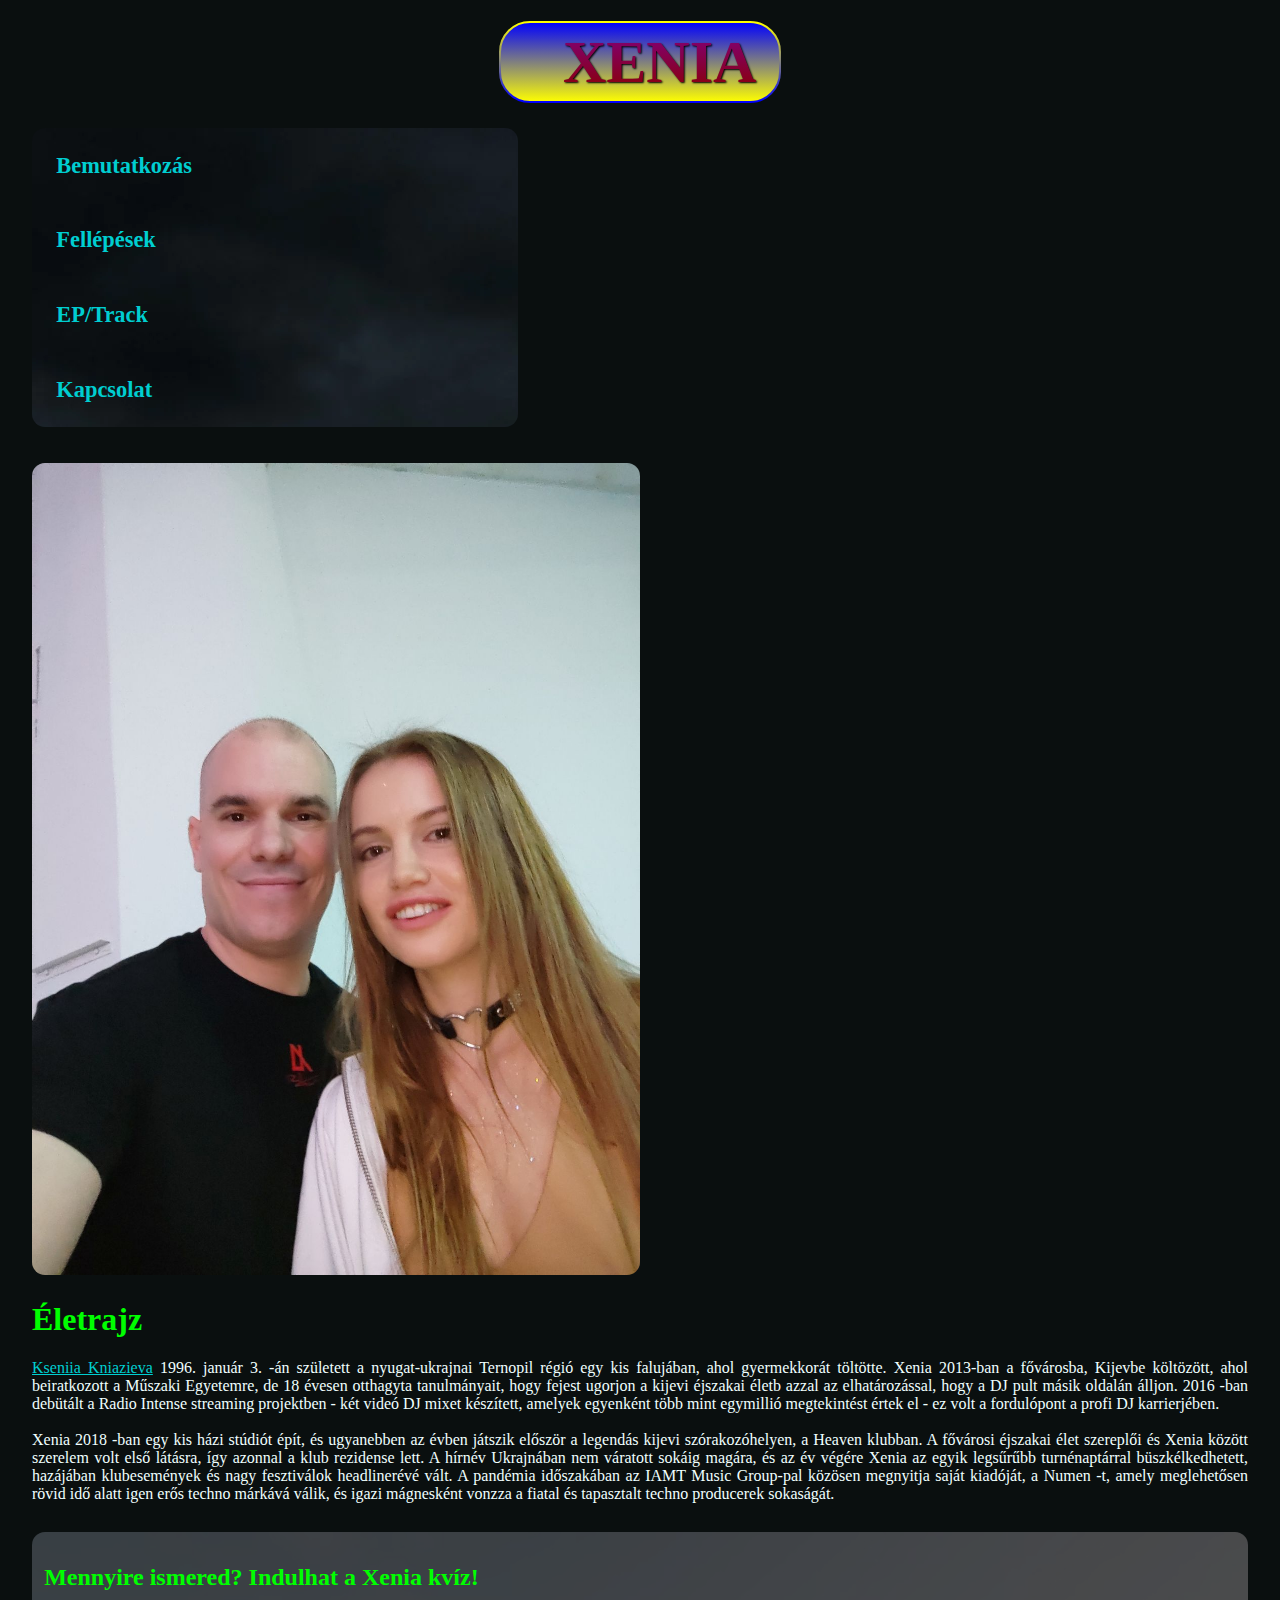
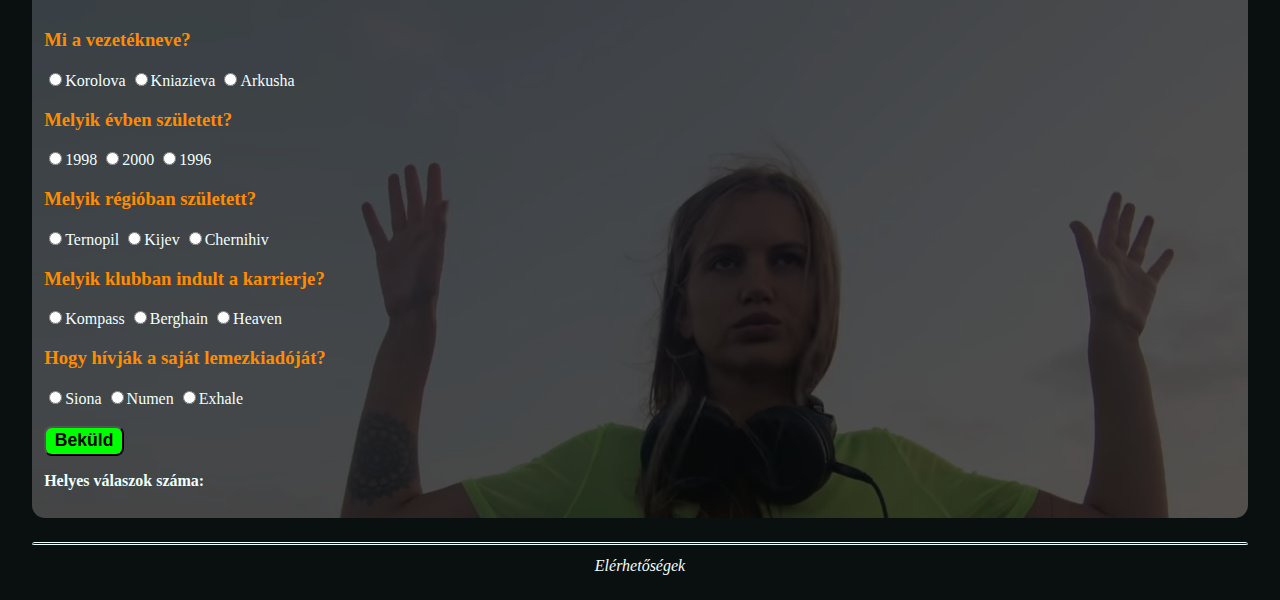
<file: index.html>
﻿<!doctype html>
<html lang="hu">
<head>
<meta charset=utf-8>
<title>XENIA (UA)</title>
<link rel="stylesheet" href="./style.css">
<meta name="viewport" content="width=device-width, initial-scale=1.0">
</head>

<body>

<header>
<svg id=logo width=300 height=100>
<defs>
<linearGradient id=atmenet x1=0% y1=0% x2=0% y2=100%>
<stop offset=0% style=stop-color:blue />
<stop offset=100% style=stop-color:yellow />
</linearGradient>
<linearGradient id=szovegatmenet x1=0% y1=0% x2=0% y2=100%>
<stop offset=0% style=stop-color:purple />
<stop offset=100% style=stop-color:darkred />
</linearGradient>
<linearGradient id=keretatmenet x1=0% y1=0% x2=0% y2=100%>
<stop offset=0% style=stop-color:yellow />
<stop offset=100% style=stop-color:blue />
</linearGradient>
</defs>
<rect x=10 y=10 rx=30 ry=30 width=280 height=80 style="fill:url(#atmenet); stroke: url(#keretatmenet); stroke-width: 2px"/>
<text fill=url(#szovegatmenet) font-size=60 font-family=calibri font-weight=bold x=73 y=70 style="text-shadow: 1px 1px 2px black">XENIA</text>
</svg>
</header>

<nav>
<div> <a class=menuelem href="index.html">Bemutatkozás</a></div>
<div> <a class=menuelem href="fellepesek.html">Fellépések</a></div>
<div> <a class=menuelem href="zeneszamok.html">EP/Track</a></div>
<div> <a class=menuelem href="kapcsolat.html">Kapcsolat</a></div>
</nav>
	
<div id=eletrajz>
<aside>
<img alt="Xenia" src=./img/Xenia.jpg title=Xenia id=xeniaprofil>
</aside>

<section>
<h1>Életrajz</h1>
<p> <a href="https://ra.co/dj/xenia/biography" target="blank">Kseniia Kniazieva</a> 1996. január 3. -án született a nyugat-ukrajnai Ternopil régió egy kis falujában, ahol gyermekkorát töltötte. Xenia 2013-ban a fővárosba, Kijevbe költözött, ahol beiratkozott a Műszaki Egyetemre, de 18 évesen otthagyta tanulmányait, hogy fejest ugorjon a kijevi éjszakai életb azzal az elhatározással, hogy a DJ pult másik oldalán álljon. 2016 -ban debütált a Radio Intense streaming projektben - két videó DJ mixet készített, amelyek egyenként több mint egymillió megtekintést értek el - ez volt a fordulópont a profi DJ karrierjében. <br> <br>

Xenia 2018 -ban egy kis házi stúdiót épít, és ugyanebben az évben játszik először a legendás kijevi szórakozóhelyen, a Heaven klubban. A fővárosi éjszakai élet szereplői és Xenia között szerelem volt első látásra, így azonnal a klub rezidense lett. A hírnév Ukrajnában nem váratott sokáig magára, és az év végére Xenia az egyik legsűrűbb turnénaptárral büszkélkedhetett, hazájában klubesemények és nagy fesztiválok headlinerévé vált. A pandémia időszakában az IAMT Music Group-pal közösen megnyitja saját kiadóját, a Numen -t, amely meglehetősen rövid idő alatt igen erős techno márkává válik, és igazi mágnesként vonzza a fiatal és tapasztalt techno producerek sokaságát.</p>
</section>
</div>

<div id=kviz>
<h2>Mennyire ismered? Indulhat a Xenia kvíz!</h2>

<form>	
<div class=kerdes><h3>Mi a vezetékneve?</h3> <h4 id=v1></h4></div>
<input type=radio name=vezeteknev value=3><label>Korolova</label>
<input type=radio name=vezeteknev id=vezeteknev value=1><label>Kniazieva</label>
<input type=radio name=vezeteknev value=2><label>Arkusha</label>


<div class=kerdes><h3>Melyik évben született?</h3><h4 id=v2></h4></div>
<input type=radio name=szulev value=3><label>1998</label>
<input type=radio name=szulev value=2><label>2000</label>
<input type=radio name=szulev id=szulev value=1><label>1996</label>	
	
<div class=kerdes><h3>Melyik régióban született?</h3><h4 id=v3></h4></div>
<input type=radio name=regio id=regio value=1><label>Ternopil</label>
<input type=radio name=regio value=2><label>Kijev</label>
<input type=radio name=regio value=3><label>Chernihiv</label>

<div class=kerdes><h3>Melyik klubban indult a karrierje?</h3><h4 id=v4></h4></div>
<input type=radio name=klub value=3><label>Kompass</label>
<input type=radio name=klub value=2><label>Berghain</label>
<input type=radio name=klub id=klub value=1><label>Heaven</label>	

<div class=kerdes><h3>Hogy hívják a saját lemezkiadóját?</h3><h4 id=v5></h4></div>
<input type=radio name=kiado value=3><label>Siona</label>
<input type=radio name=kiado id=kiado value=1><label>Numen</label>
<input type=radio name=kiado value=2><label>Exhale</label>
<br>
</form>
<br>
<button id=bekuldgomb onclick=kvizkiir()>Beküld</button>
		
<div id=eredmeny>
<p id=eredmenyszoveg>Helyes válaszok száma:</p>	
<p id=szamlalo></p>
<p id=gratula></p>
</div>	
</div>	

<footer>
Elérhetőségek
</footer>	
	
<script src="./main.js"> </script>
</body>
</html>
</file>
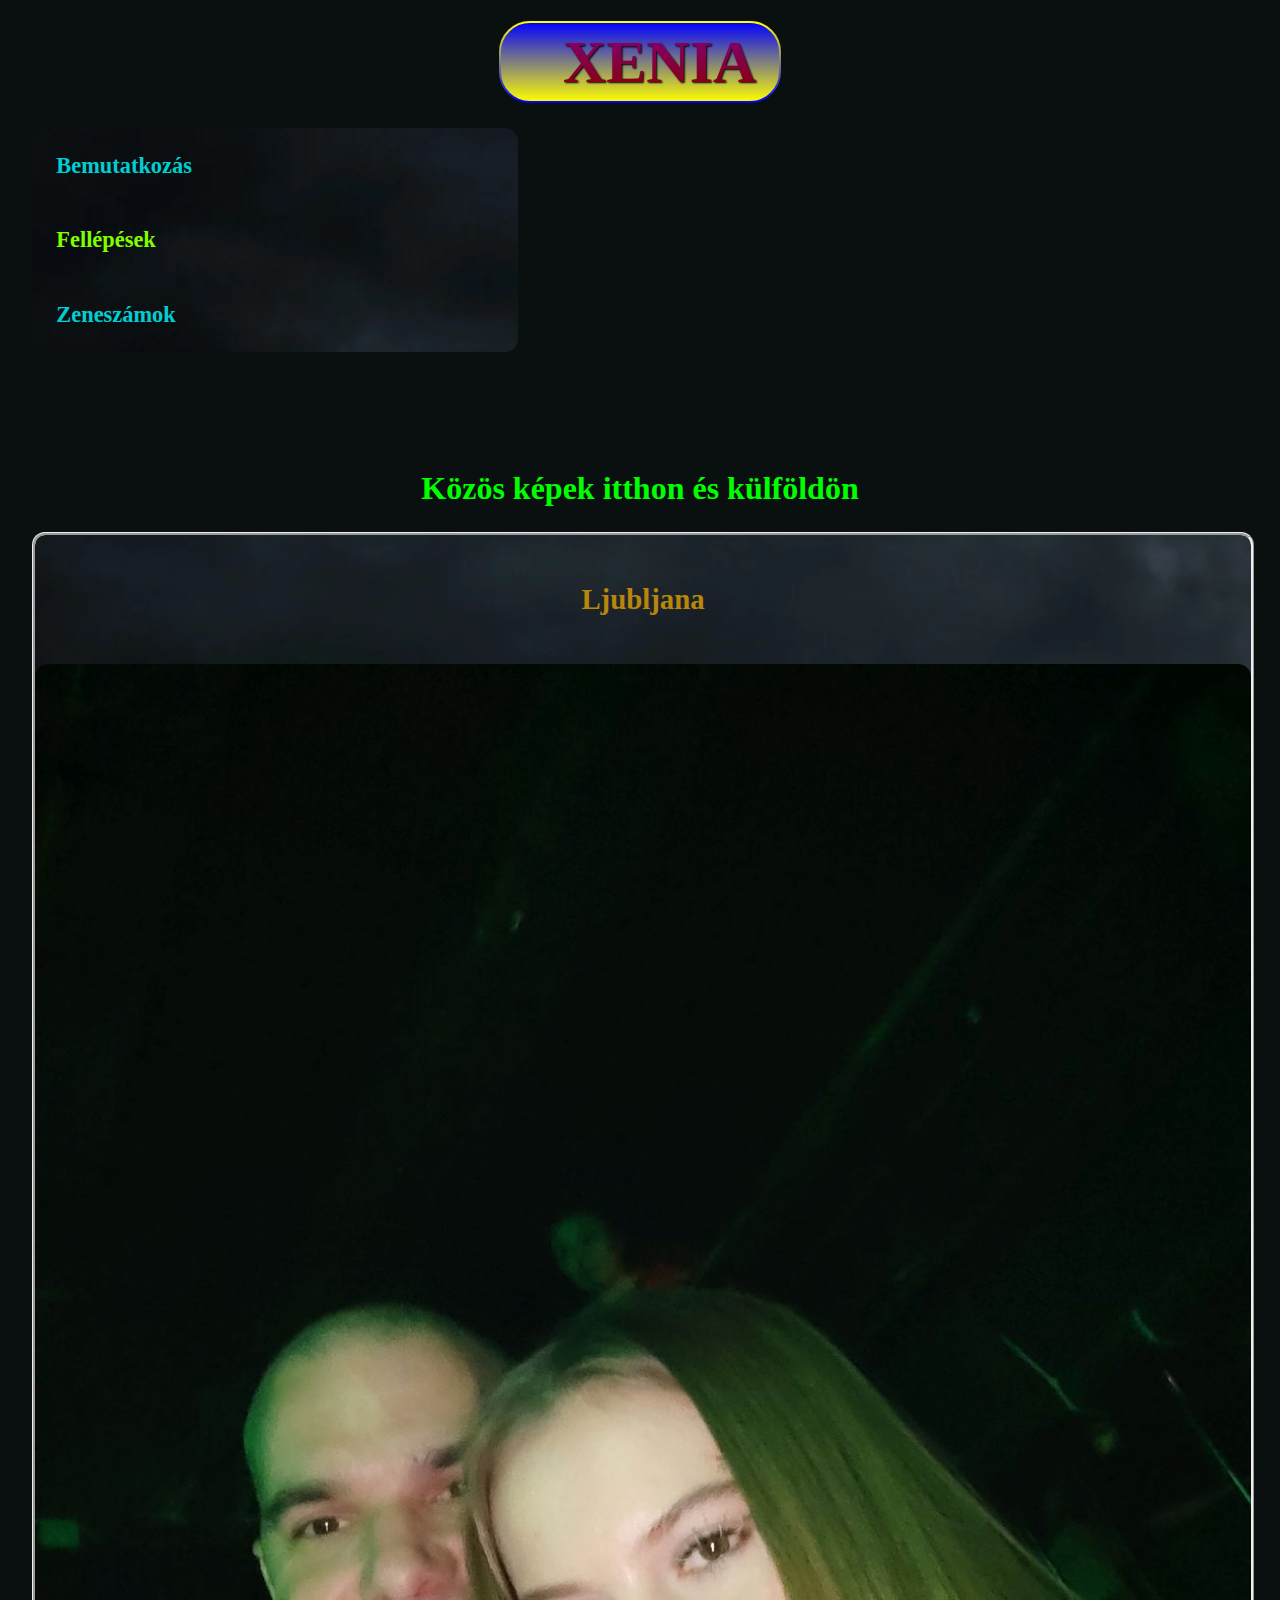
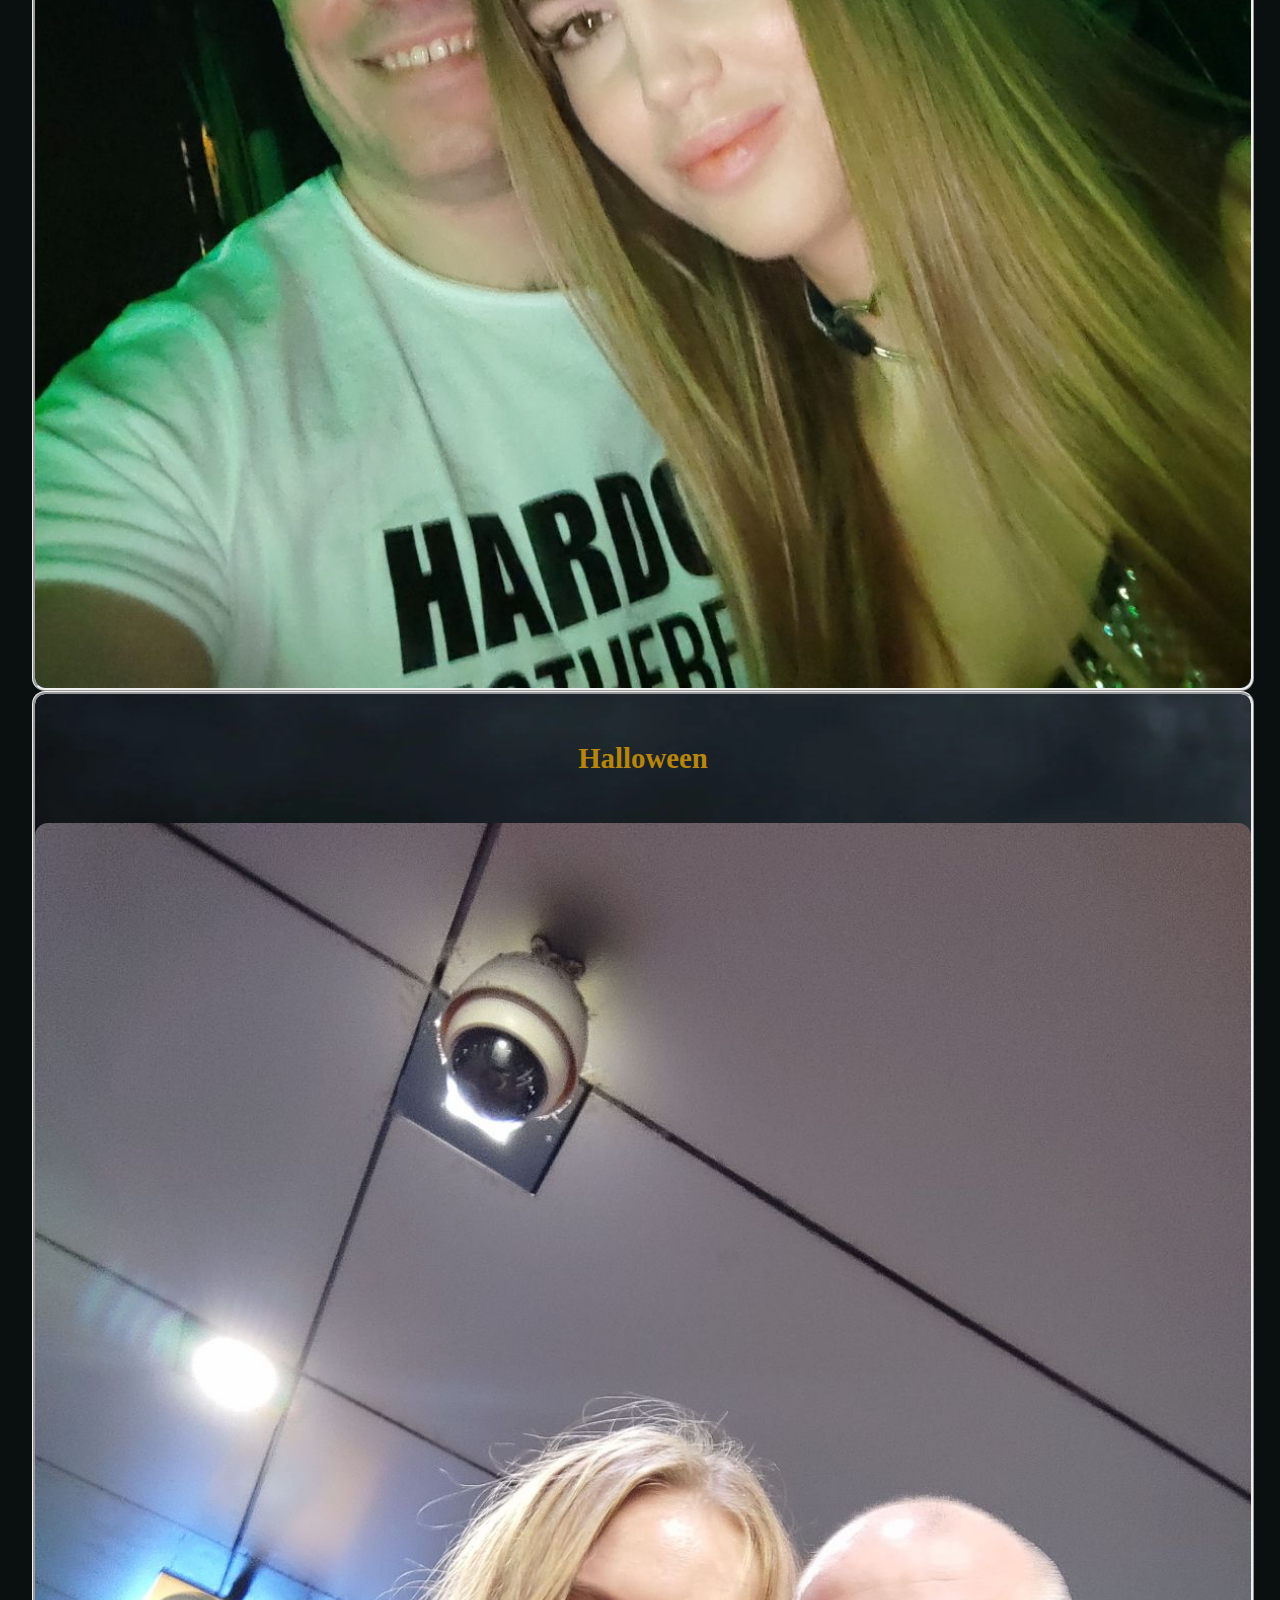
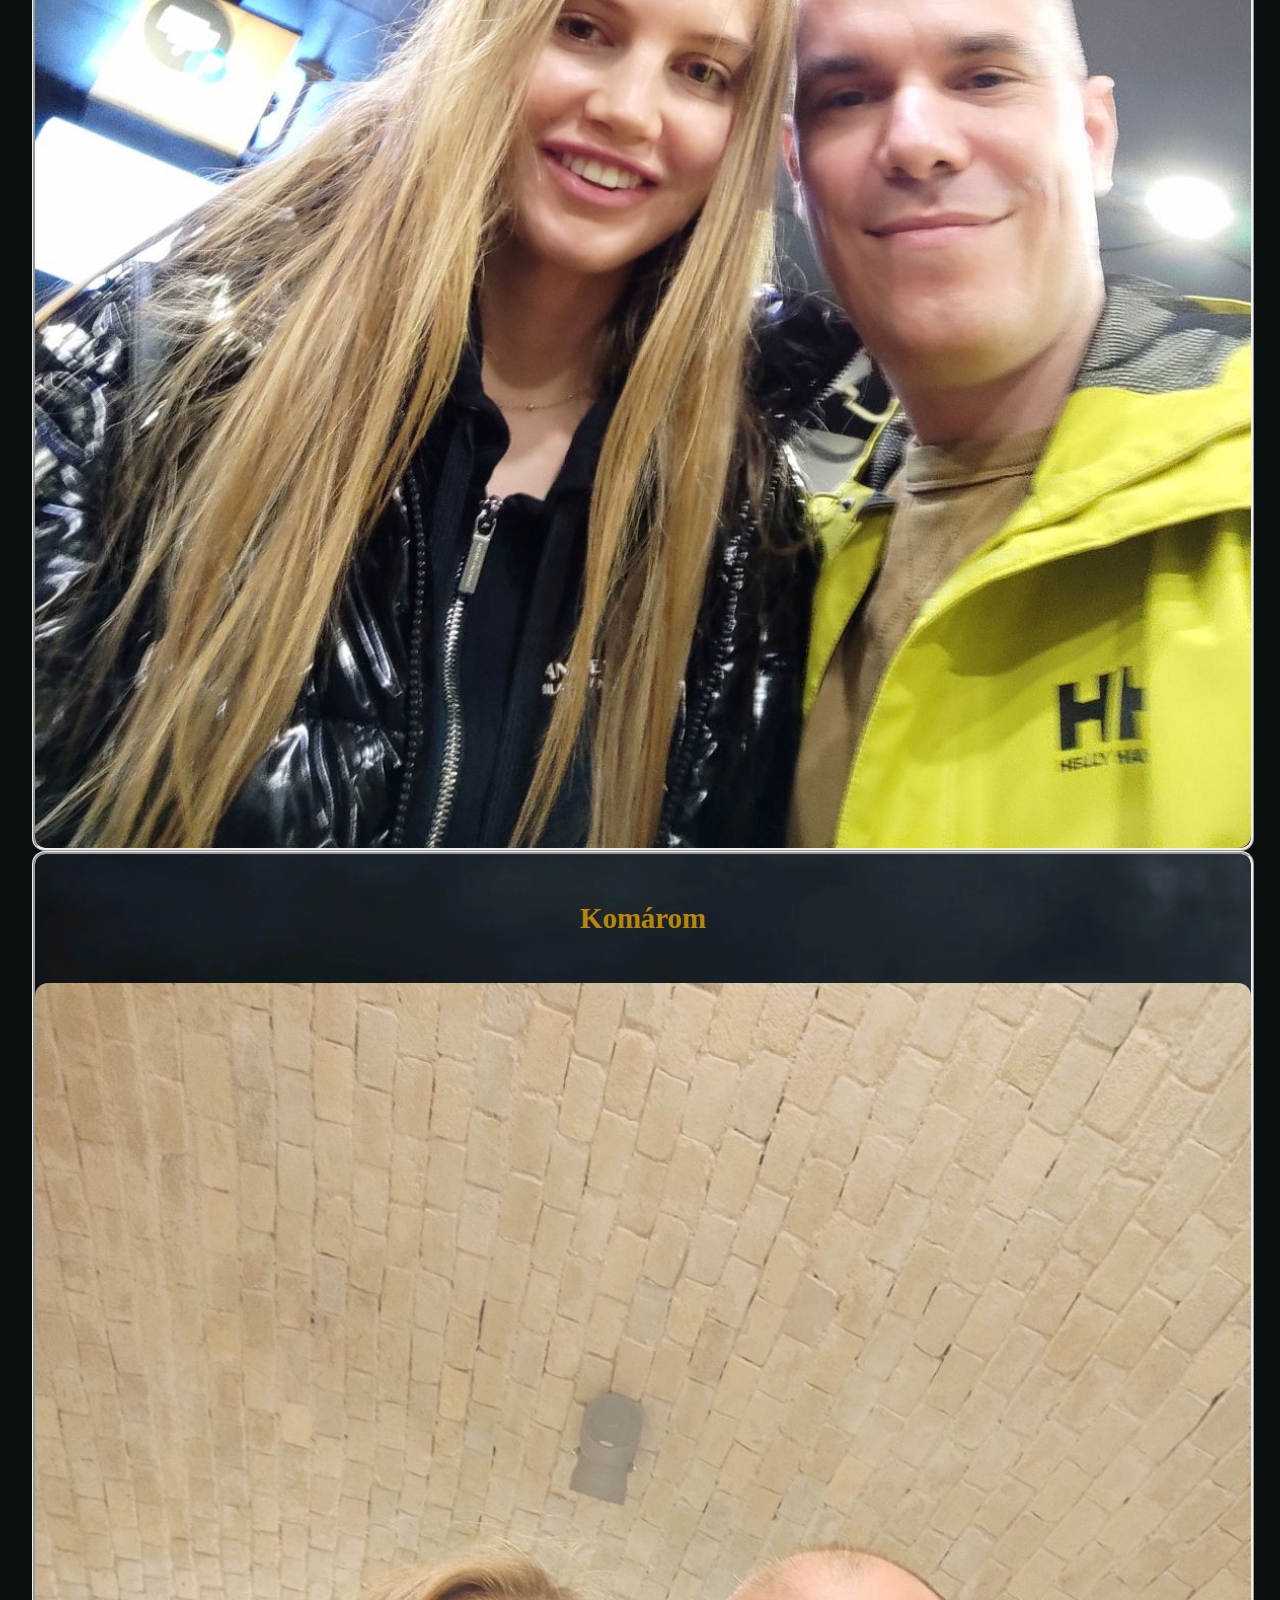
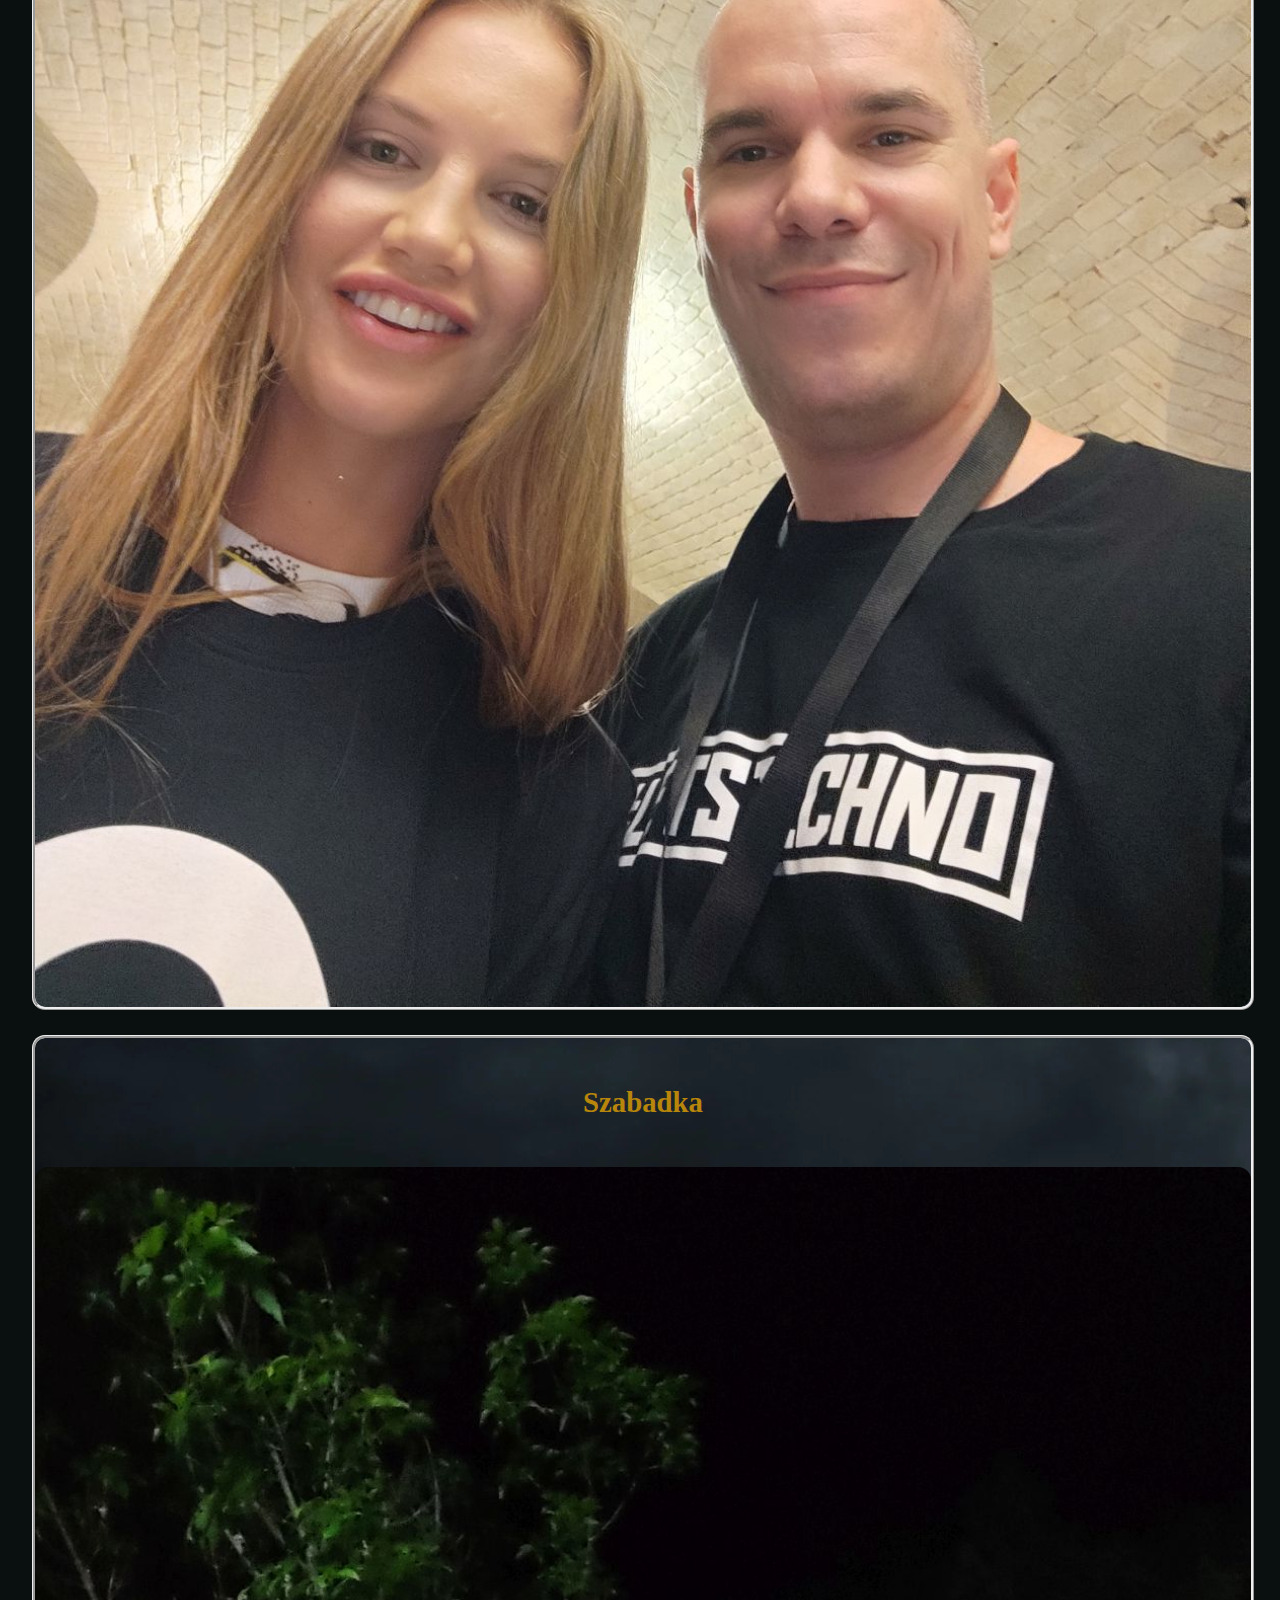
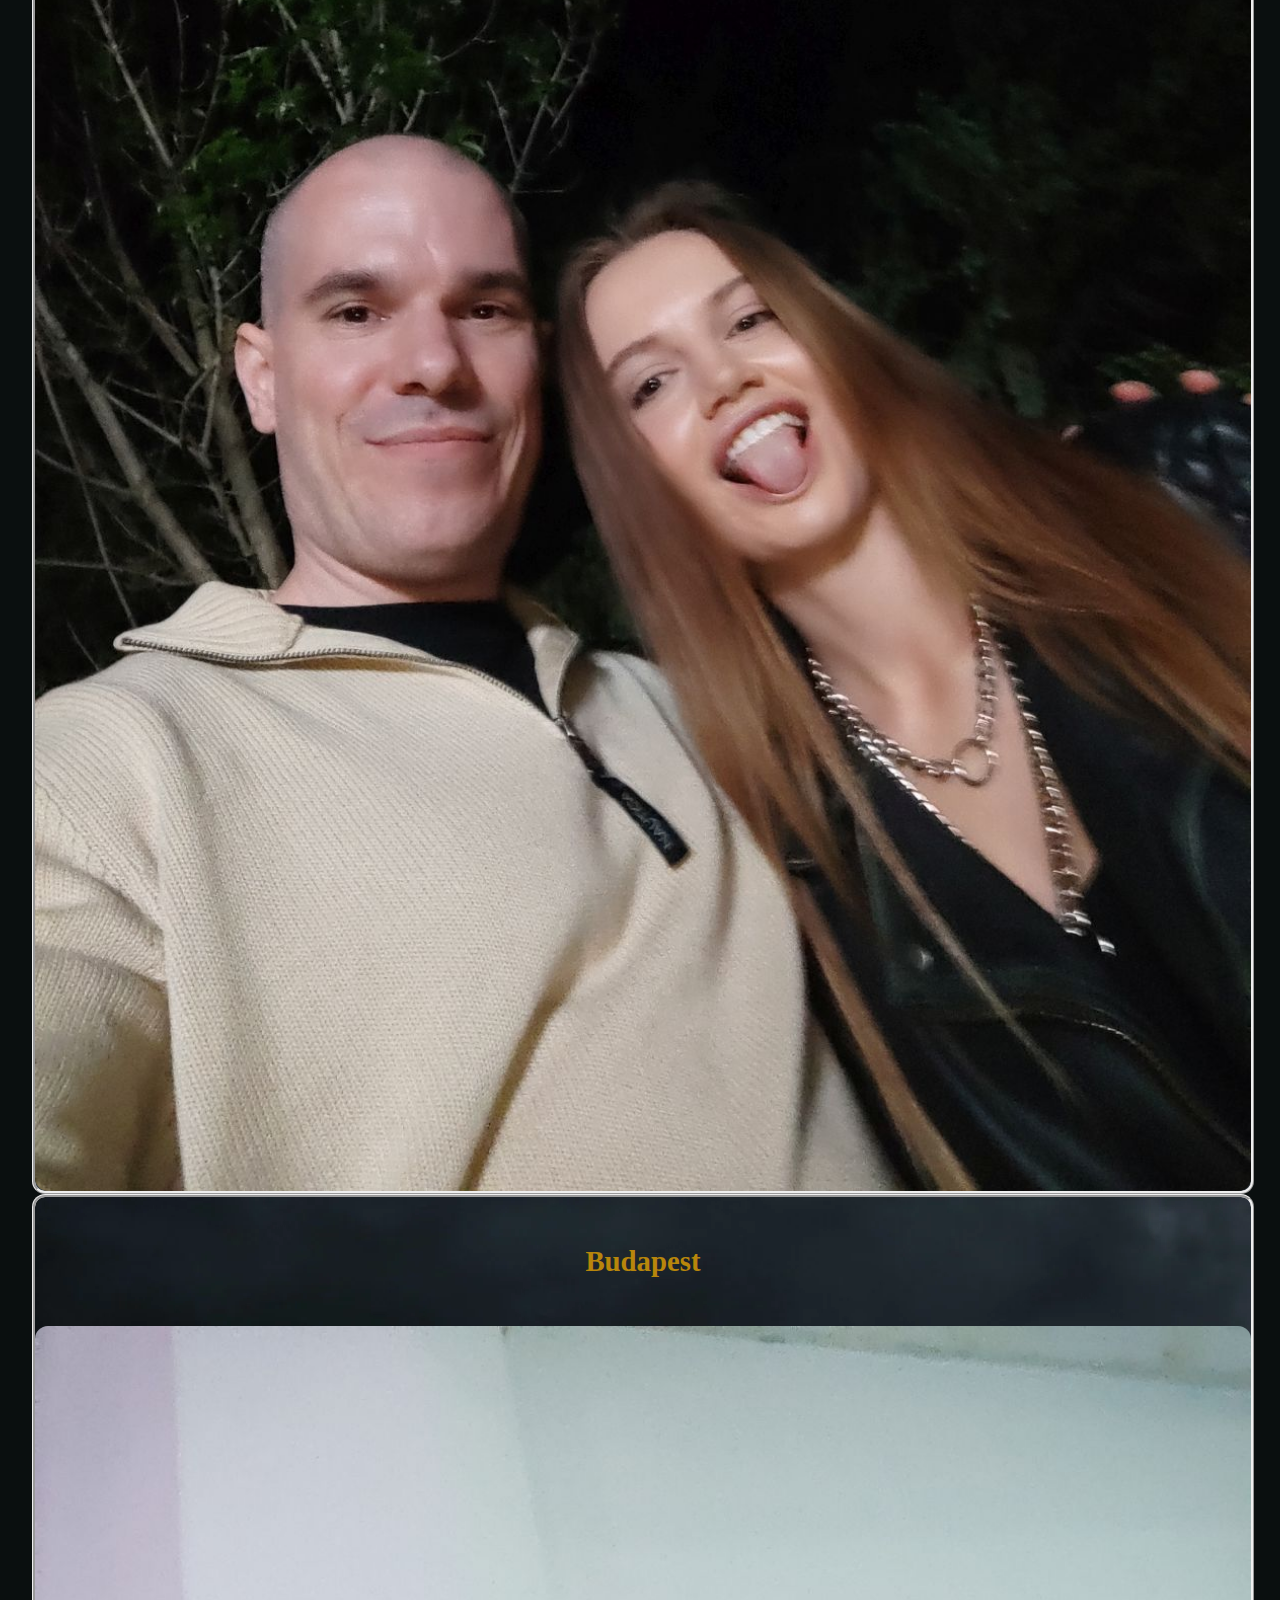
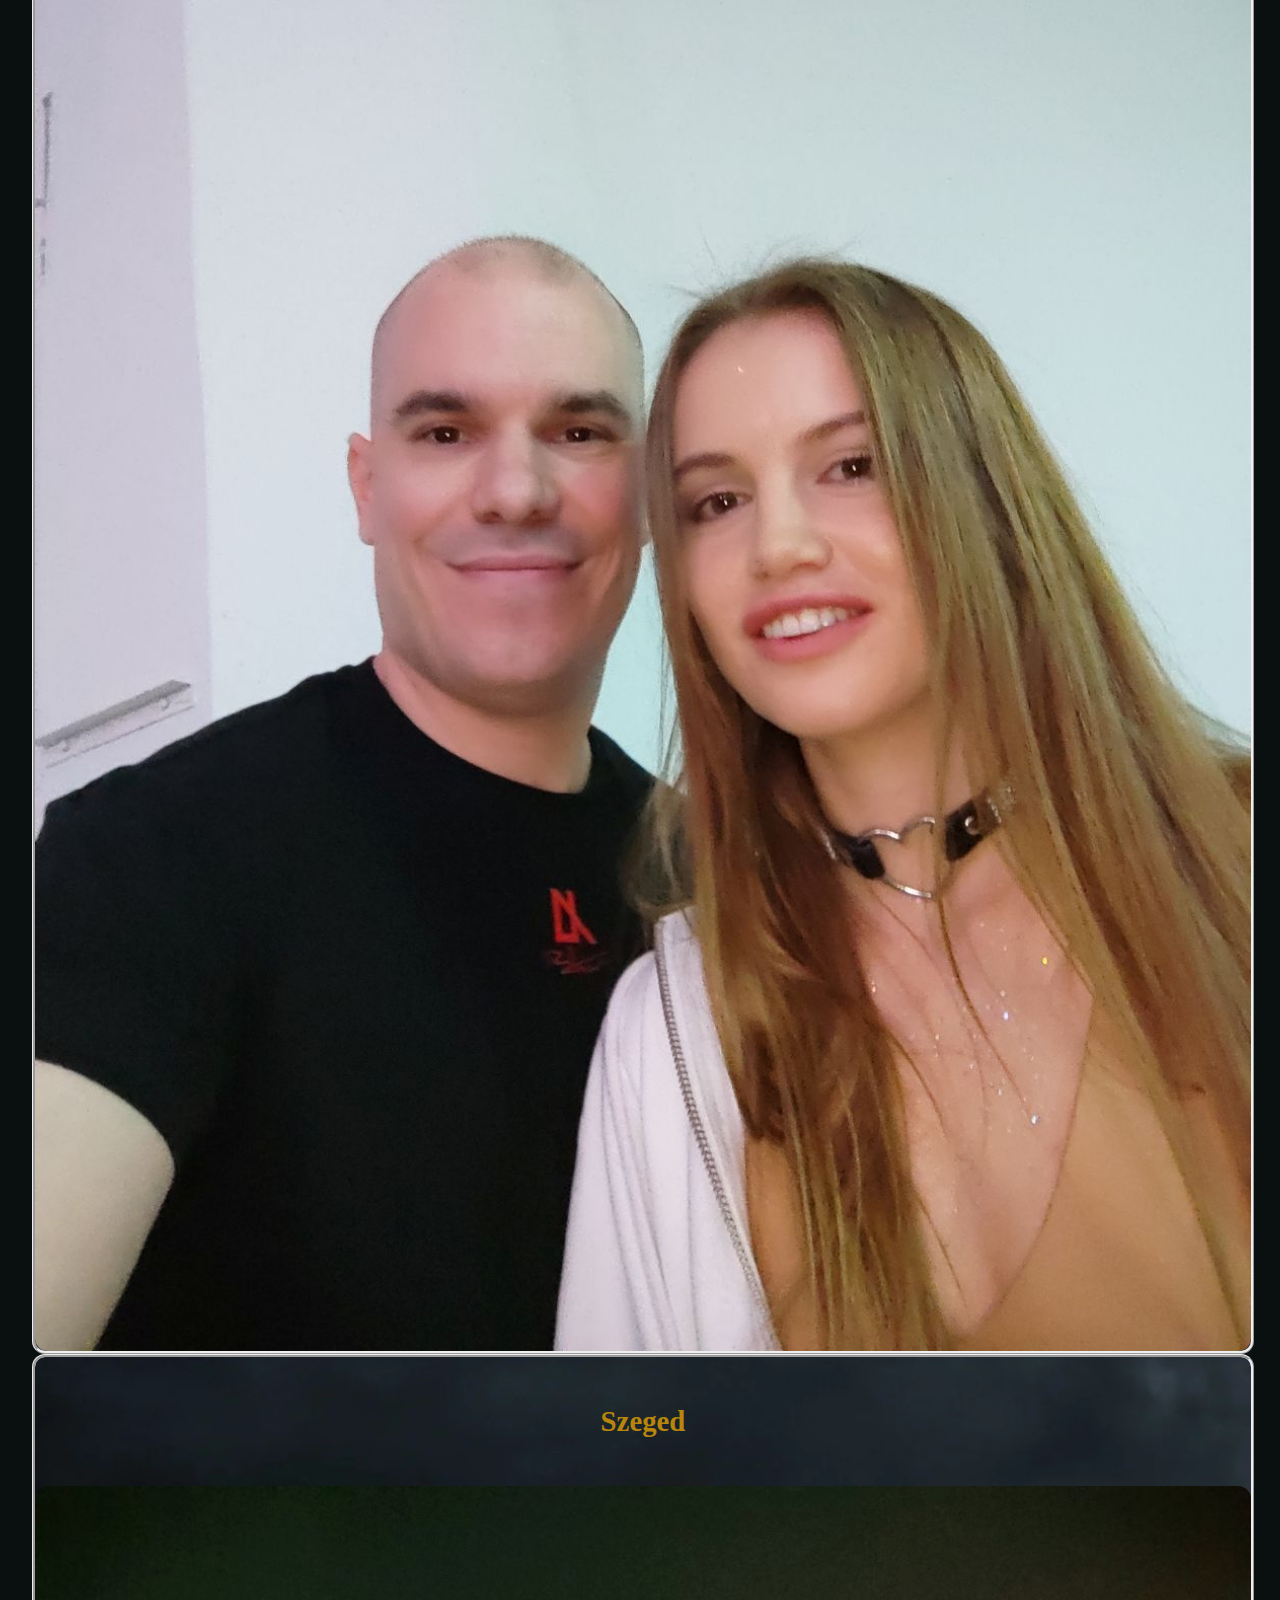
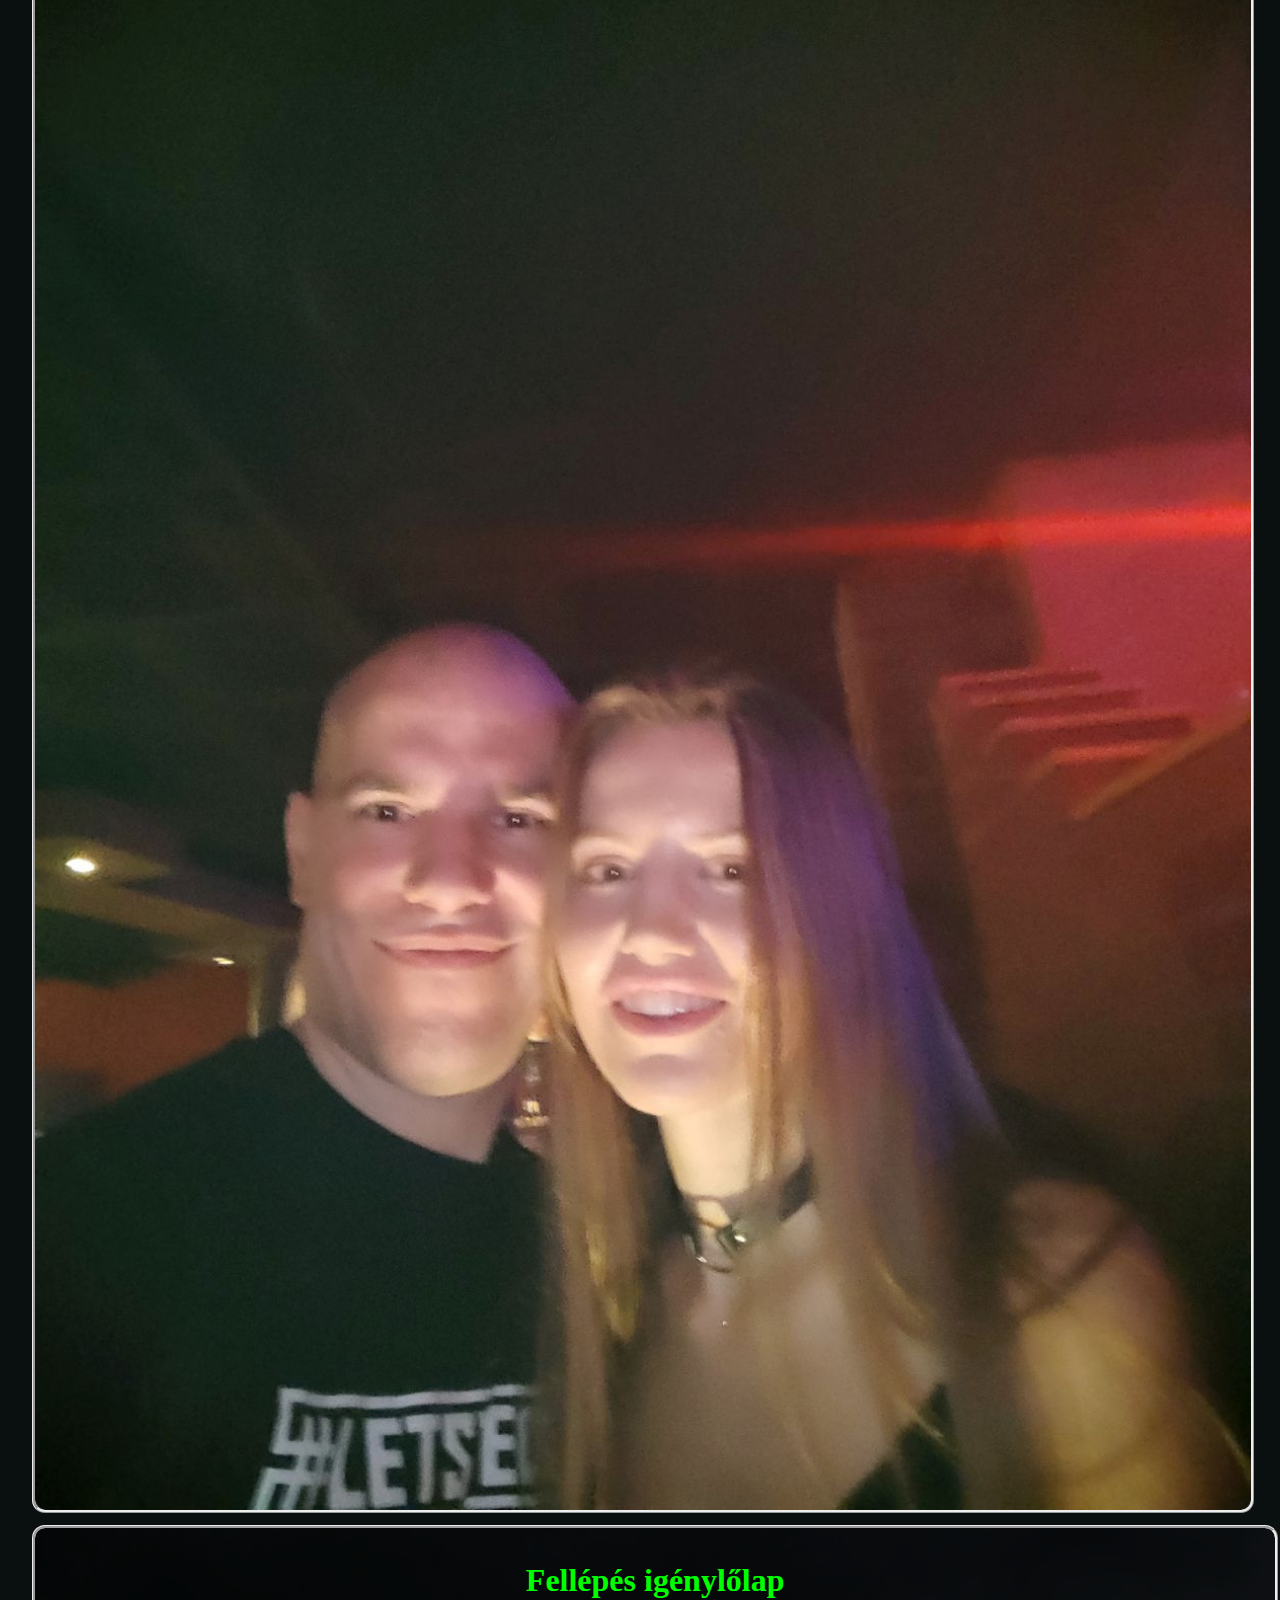
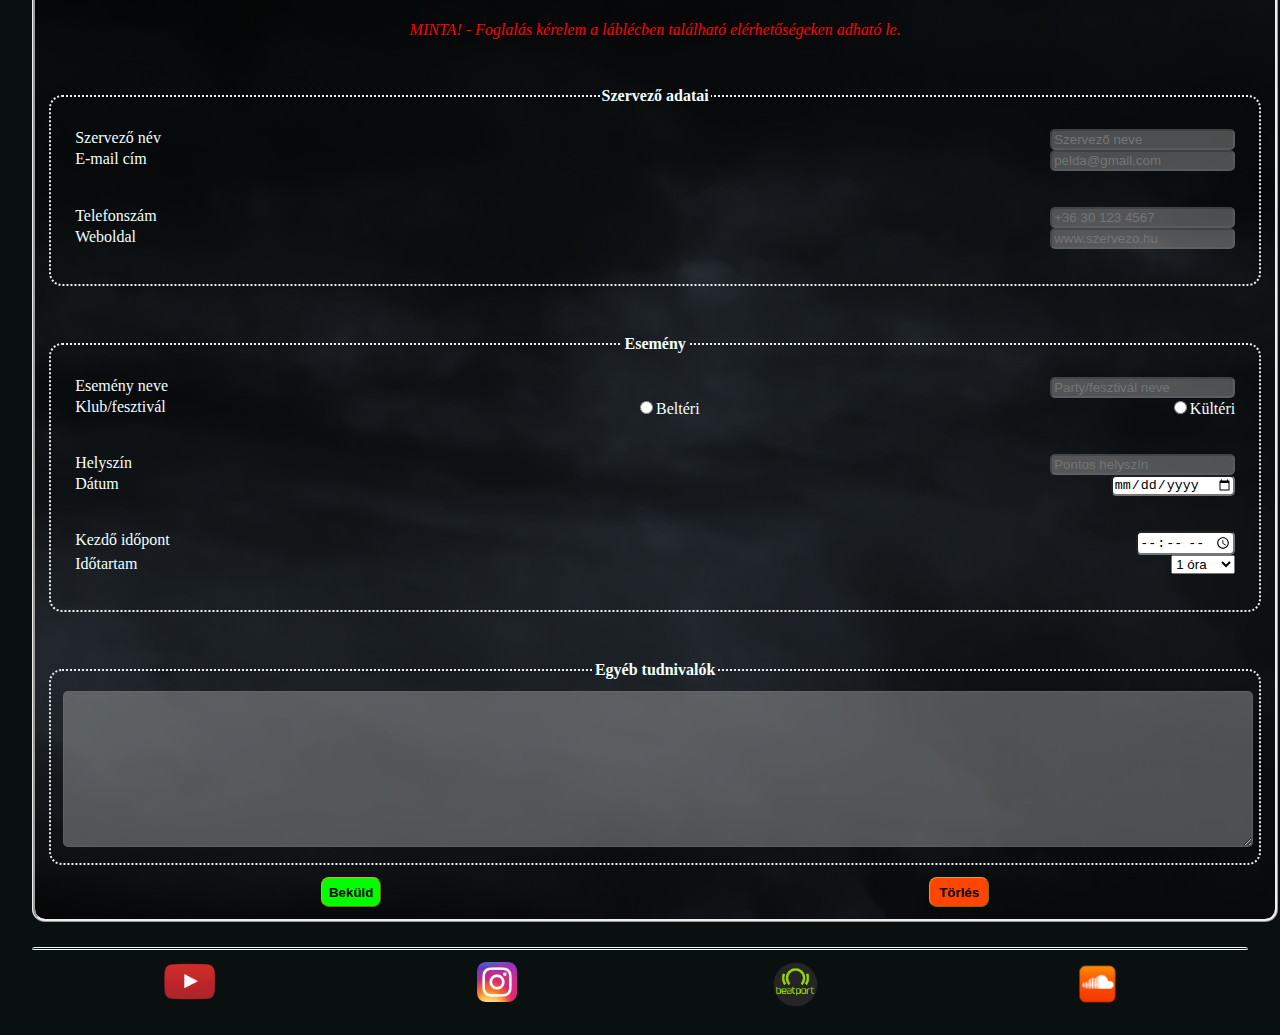
<file: fellepesek.html>
﻿<!doctype html>
<html lang="hu">
<head>
<meta charset=utf-8>
<title>XENIA (UA)</title>
<link rel="stylesheet" href="./style.css">
<meta name="viewport" content="width=device-width, initial-scale=1.0">
</head>

<body>

<header>
<svg id=logo width=300 height=100>
<defs>
<linearGradient id=atmenet x1=0% y1=0% x2=0% y2=100%>
<stop offset=0% style=stop-color:blue />
<stop offset=100% style=stop-color:yellow />
</linearGradient>
<linearGradient id=szovegatmenet x1=0% y1=0% x2=0% y2=100%>
<stop offset=0% style=stop-color:purple />
<stop offset=100% style=stop-color:darkred />
</linearGradient>
<linearGradient id=keretatmenet x1=0% y1=0% x2=0% y2=100%>
<stop offset=0% style=stop-color:yellow />
<stop offset=100% style=stop-color:blue />
</linearGradient>
</defs>
<rect x=10 y=10 rx=30 ry=30 width=280 height=80 style="fill:url(#atmenet); stroke: url(#keretatmenet); stroke-width: 2px"/>
<text fill=url(#szovegatmenet) font-size=60 font-family=calibri font-weight=bold x=73 y=70 style="text-shadow: 1px 1px 2px black">XENIA</text>
</svg>
</header>

<nav>
<div> <a class=menuelem href="index.html">Bemutatkozás</a></div>
<div> <a class=menuelem href="fellepesek.html" id=aktualismenu>Fellépések</a></div>
<div> <a class=menuelem href="zeneszamok.html">Zeneszámok</a></div>
</nav>

<br> 	
<br> 	
<h1 class=cimkozep>Közös képek itthon és külföldön</h1>

<div class=fellepesek>	
<div class=fellepes>
<h5>Ljubljana</h5>
<img src="img/Xenia%20-%20Cvetlicarna.jpg" alt=Ljubljana title=Ljubljana id=ljubljana>
</div>
	
<div class=fellepes>
<h5>Halloween</h5>
<img src="img/Xenia%20-%20Rept%C3%A9r.jpg" alt=Halloween title=Halloween id=halloween>
</div>

	
<div class=fellepes>
<h5>Komárom</h5>
<img src="img/Xenia%20-%20Kom%C3%A1rom.jpg" alt=Komárom title=Komárom id=komarom>
</div>	
</div>
	
<div class=fellepesek>	
	
<div class=fellepes>
<h5>Szabadka</h5>
<img src="img/Xenia%20-%20Szabadka.jpg" alt=Szabadka title=Szabadka id=szabadka>
</div>
	
<div class=fellepes>
<h5>Budapest</h5>
<img src="img/Xenia.jpg" alt=Budapest title=Budapest id=budapest>
</div>

<div class=fellepes>
<h5>Szeged</h5>
<img src="img/Xenia%20-%20Szeged.jpg" alt=Szeged title=Szeged id=szeged>
</div>	
</div>	


	
<form id=igenylolap>
<h1 id=urlapcim>Fellépés igénylőlap</h1>
<p id=minta>MINTA! - Foglalás kérelem a láblécben található elérhetőségeken adható le.</p>		
<fieldset class=belsokeret>
<legend>Szervező adatai</legend>

<div class=urlapsor>
<div class=urlapblokk> 	
<label for=nev>Szervező név</label>
<input type=text name=nev id=nev placeholder="Szervező neve" disabled>
</div>	

<div class=urlapblokk> 	
<label for=email>E-mail cím</label>
<input type=text name=email id=email placeholder="pelda@gmail.com" disabled>	
</div>
</div>	

<div class=urlapsor>
<div class=urlapblokk> 	
<label for=telefon>Telefonszám</label>
<input type=text name=telefon id=telefon placeholder="+36 30 123 4567" disabled>
</div>	

<div class=urlapblokk> 	
<label for=weboldal>Weboldal</label>
<input type=text name=weboldal id=weboldal placeholder="www.szervezo.hu" disabled>
</div>
</div>	
</fieldset>

<fieldset>
<legend>Esemény</legend>

<div class=urlapsor>
<div class=urlapblokk> 	
<label for=party>Esemény neve</label>
<input type=text name=party id=party placeholder="Party/fesztivál neve" disabled>
</div>

<div class=urlapblokk>
<label for=fesztival>Klub/fesztivál</label>	
<div><input type=radio value=belter id=belterkulter name=party><label for=belter>Beltéri</label></div>
<div><input type=radio value=kulter id=belterkulter name=party><label for=kulter>Kültéri</label></div>
</div>	
</div>

<div class=urlapsor>
<div class=urlapblokk>
<label for=helyszin>Helyszín</label>
<input type=text name=helyszin id=helyszin placeholder="Pontos helyszín" disabled>
</div>
	
<div class=urlapblokk>
<label for=datum>Dátum</label>
<input type=date name=datum id=datum placeholder="Fellépés napja">
</div>
</div>

<div class=urlapsor>
<div class=urlapblokk>	
<label for=ora>Kezdő időpont</label>
<input type=time name=ora id=ora placeholder="Kezdő időpont (óra:perc)">
</div>
	
<div class=urlapblokk>	
<label for="szett">Időtartam</label>
<select id="szett" name="szett">
  <option value="1">1 óra</option>
  <option value="1:30">1,5 óra</option>
  <option value="2">2 óra</option>
  <option value="2:30">2,5 óra</option>
  <option value="3:00">3 óra</option>
</select>
</div>
</div>
</fieldset>

<fieldset>
<legend>Egyéb tudnivalók</legend>	
<textarea rows=10 disabled> </textarea>
</fieldset>
<div id=gombok>
<button name=bekuld id=bekuld onclick=hiba()>Beküld</button>
<input type=reset name=torles value=Törlés id=torles>	
</div>
</form>	

<footer>
<a href="https://www.youtube.com/@xenia-ua" target=blank><img src="img/Youtube1.png" alt=YouTube title=YouTube width=60></a>	
<a href="https://www.instagram.com/xenia_ua/" target=blank><img src="img/Insta.png" alt=Insta title=Insta width=40></a>
<a href="https://www.beatport.com/artist/xenia-ua/806777" target=blank><img src="img/Beatport.webp" alt=BeatPort title=BeatPort width=45></a>
<a href="https://soundcloud.com/xenia_ua/" target=blank><img src="img/SoundCloud.png" alt=SoundCloud title=SoundCloud width=45></a>
</footer>

	
<script src="./main.js"> </script>
</body>
</html>
</file>
<file: style.css>
﻿body {width:70%; margin: auto; background-color: rgb(15,20,20); font-family: verdana; color: azure; text-align: justify;}

header {text-align: center; background-image: url(img/szurkefust.webp); background-position: center; border-radius: 13px; margin-top: 1%}

nav {display: flex; flex-direction: row; justify-content: space-around; font-size: 1.4rem; font-weight: bold; margin-top: 1%; background-image: url(img/szurkefust.webp); border-style: ridge; border-width: 1px; border-radius: 13px}
nav div {transition: 0.5s; padding: 0.4%}
nav div:hover {transform: scale(1.1, 1.1)}
a:link, a:visited {color:darkturquoise}
a:hover, a:active {color: chartreuse; text-shadow: 2px 2px 10px mediumvioletred}
.menuelem {text-decoration: none}
#aktualismenu {color: chartreuse}

#eletrajz {display: flex; flex-direction: row; margin-top: 1.5%}
aside {padding-top: 1%}
#xeniaprofil {width: 100%; border-radius: 13px}
section {padding-left: 1%; padding-right: 1%}
#bio {background-image: url(img/szurkefust.webp); border-radius: 13px; padding-left: 1%; padding-right: 1%}
#focim {padding-left: 1%}
h1, h2 {color: lime}
h3 {color: darkorange}

#kviz {background: linear-gradient(rgba(0, 0, 0, 0.65), rgba(0, 0, 0, 0.65)), url(img/Xenia_zold.jpg); background-position: top; border-radius: 13px; padding: 1%; margin-top: 1%}
.kerdes {display: flex; flex-direction: row}
h4 {padding-left: 1%; font-style: italic; font-weight: bold}
#bekuldgomb {font-weight: bold; font-size: 1.1rem; width: 80px; height: 30px; background-color: lime; border-radius: 8px; border-color: black}
#eredmeny {display: flex; flex-direction: row}
#eredmenyszoveg {margin-right: 1%; font-weight: bold}
#szamlalo, #gratula {font-weight: bold; font-style: italic}
#gratula {margin-left: 1%}

footer {margin-top: 2%; margin-bottom: 2%; padding-top: 1%; font-style: italic; border-top: double; border-radius: 3px; display: flex; flex-direction: row; justify-content: space-evenly}

.fellepesek {display: flex; flex-direction: row; justify-content: space-evenly; margin-bottom: 1%; margin-top: 2%}
.fellepes {display: flex; flex-direction: column; border-style: ridge; width: 30%; border-radius: 13px; background-image:url(img/szurkefust.webp); background-position: top}
h5 {font-size: 1.8rem; text-align: center; color: darkgoldenrod}
#ljubljana, #halloween, #komarom, #szabadka, #budapest, #szeged {width: 100%; border-radius: 13px}

#igenylolap {border-style: ridge; border-radius: 13px; width: 75%; padding: 1%; margin: auto; background: linear-gradient(rgba(0, 0, 0, 0.7), rgba(0, 0, 0, 0.7)), url(img/szurkefust.webp); background-position: bottom}
#urlapcim {text-align: center}
#minta {color: red; font-style: italic; text-align: center}
fieldset {border-radius: 13px; border-style: dotted; margin-top: 4%; padding: 1%}
legend {text-align: center; font-weight: bold}
.urlapsor {display: flex; flex-direction: row; justify-content: space-between; margin-bottom: 1%; padding: 1%}
.urlapblokk {display: flex; flex-direction: row; justify-content: space-between; width: 40%}
input {border-radius: 5px}
textarea {width: 100%; border-radius: 5px}
#gombok {display: flex; flex-direction: row; justify-content: space-around; margin-top: 1%}
#bekuld {font-weight: bold; background-color: lime; border-radius: 8px; width:60px; height:30px; border-width: 1px; border-color: goldenrod}
#torles {font-weight: bold; background-color: orangered; border-radius: 8px; width:60px; height:30px; border-width: 1px; border-color: goldenrod}

.cimkozep {text-align: center}
.zeneszamok {display: flex; flex-direction: row; justify-content: space-evenly}
.video {display: flex; flex-direction: column; border-style: ridge; width: 45%; border-radius: 13px; background-image:url(img/szurkefust.webp); background-position: top}
h6 {font-weight: bold; font-size: 1.2rem; text-align: center; margin-top: -5%; color: darkgoldenrod;font-style: italic}


@media screen and (max-width: 1599px)
{
body{width: 95%; background-color: rgb(10,15,15)}
header {background-image: none}	
nav {flex-direction: column; width: 40%; border-style: none; margin-bottom: 5%}
nav div {padding: 5%}
nav div:hover {transform: none}
#eletrajz {flex-direction: column}
aside {margin-top: -3%}
#xeniaprofil {width: 50%}
section {padding: 0%}
footer {justify-content: space-around}
	

.fellepesek {flex-direction: column}
.fellepes {width: 100%}
#igenylolap {width: 100%}
.urlapsor {flex-direction: column}
.urlapblokk {width: 100%}

.zeneszamok {flex-direction: column}
.video {width: 100%}	
}


@media screen and (min-width: 1600px)
{

     
  
}
@media print {}
</file>
